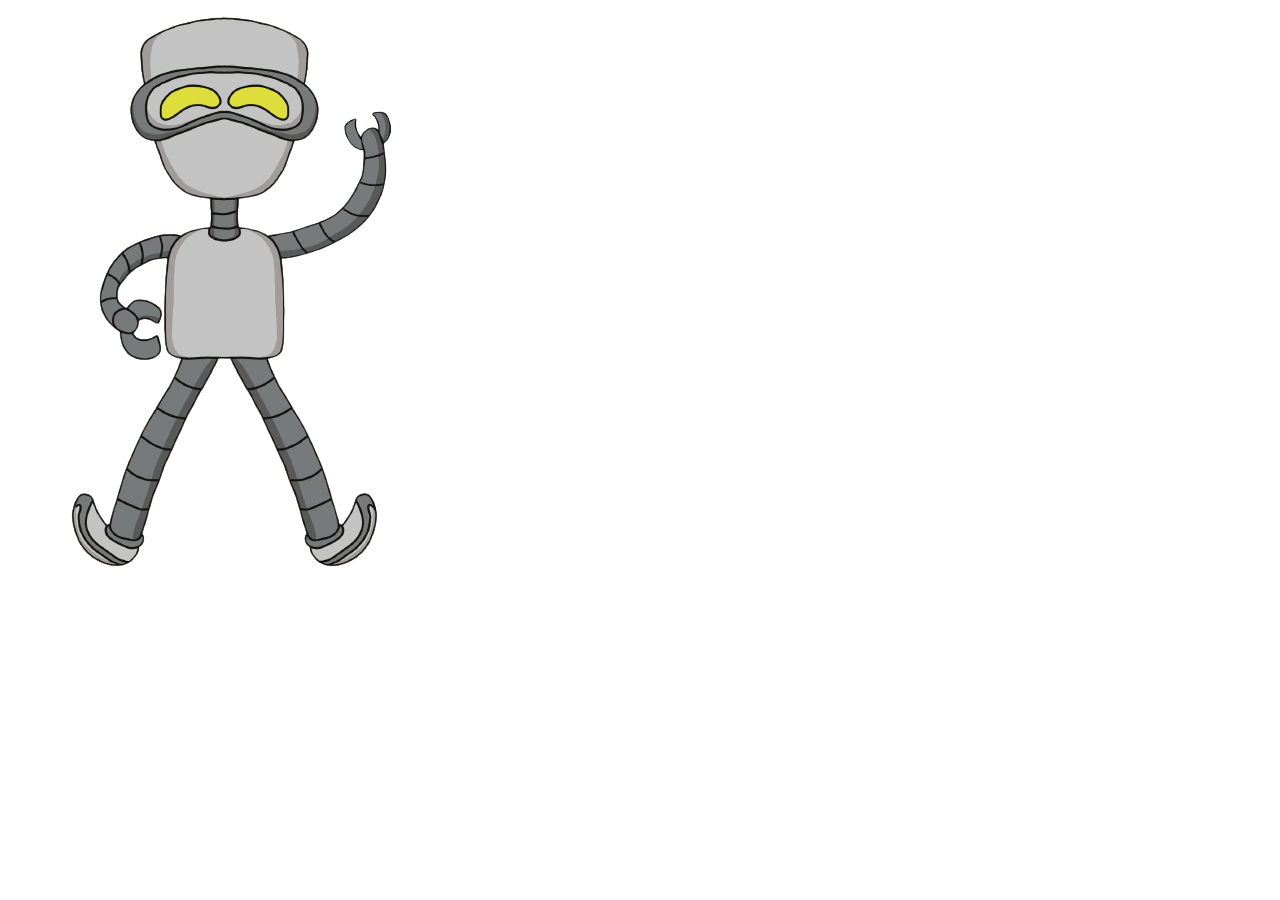
<file: prueba.html>
<!DOCTYPE html>
<html>
<head>
    <title>Cambio de Imágenes</title>
    <style>
        /* Ocultar una de las imágenes inicialmente */
        #imagen2 {
            display: none;
        }
    </style>
</head>
<body>
    <img id="imagen1" src="./assets/image/fixito.png" alt="Imagen 1">
    <img id="imagen2" src="./assets/image/fix2.png" alt="Imagen 2">
    <script src="./prueba.js"></script>
</body>
</html>
</file>
